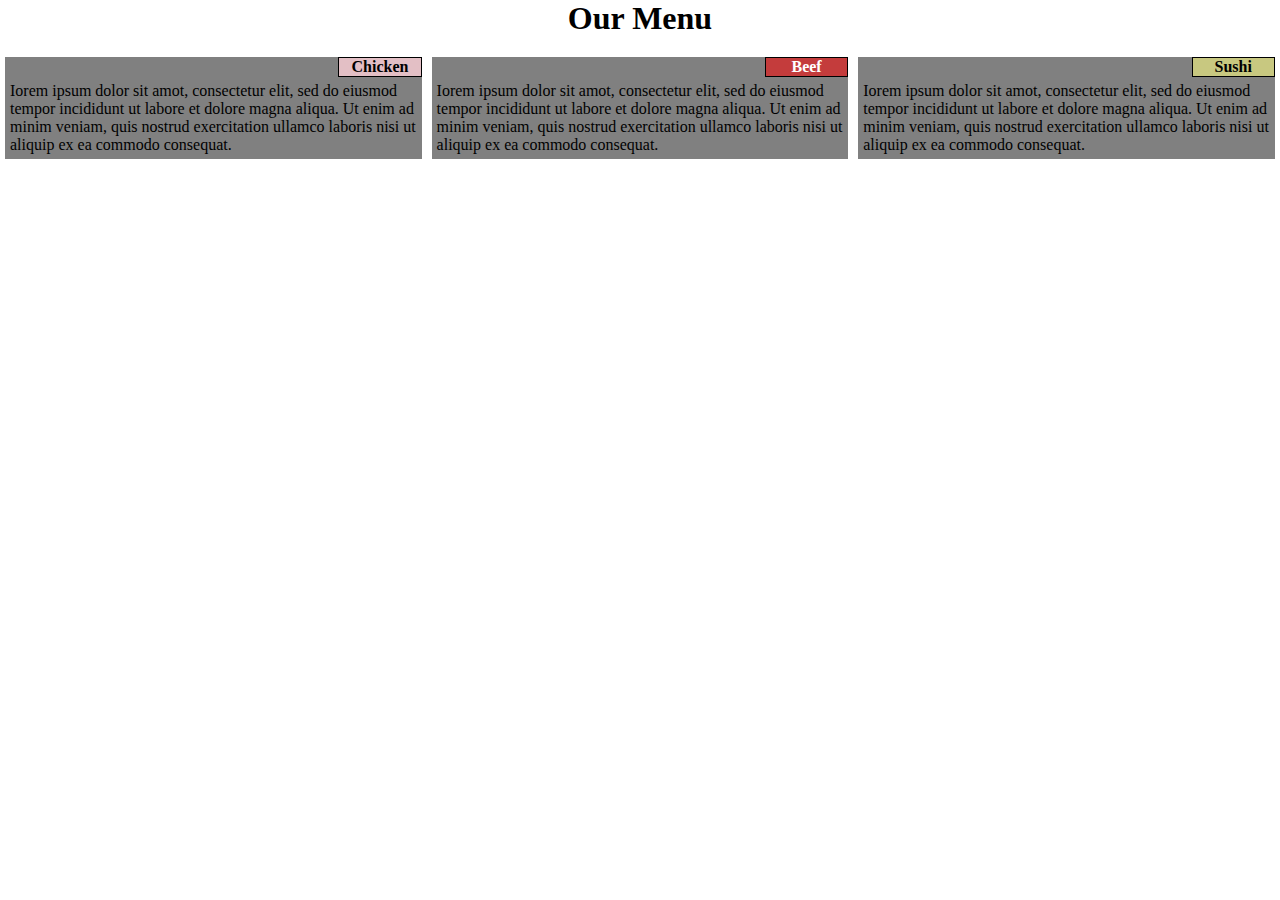
<file: index.html>
<!DOCTYPE html> 
<html> 
    <head>
        <meta charset="utf-8">
        <meta name="viewport" content="width=device-width, initial-scale=1">
        <link rel="stylesheet" href="./css/style.css">
        <title>Our Menu</title>
        
    </head>
    <body>
        <h1>Our Menu</h1>
        <div class="row">
            <div class="col-lg-4 col-md-6 col-sm-12">
                <h4 id="chicken">Chicken</h4>
                <p>
                Iorem ipsum dolor sit amot, consectetur elit,
                 sed do eiusmod tempor incididunt ut labore et dolore magna aliqua.
                 Ut enim ad minim veniam, quis nostrud exercitation ullamco laboris 
                 nisi ut aliquip ex ea commodo consequat.
                </p>
            </div>
            <div class="col-lg-4 col-md-6 col-sm-12">
                <h4 id="beef">Beef</h4>
                <p>
                    Iorem ipsum dolor sit amot, consectetur elit,
                 sed do eiusmod tempor incididunt ut labore et dolore magna aliqua.
                 Ut enim ad minim veniam, quis nostrud exercitation ullamco laboris 
                 nisi ut aliquip ex ea commodo consequat.
                </p>
            </div>
            <div class="col-lg-4 col-md-12 col-sm-12">
                <h4 id="sushi">Sushi</h4>
                <p>
                    Iorem ipsum dolor sit amot, consectetur elit,
                 sed do eiusmod tempor incididunt ut labore et dolore magna aliqua.
                 Ut enim ad minim veniam, quis nostrud exercitation ullamco laboris 
                 nisi ut aliquip ex ea commodo consequat.
                </p>
            </div>
        </div>
    </body>
</html>
</file>
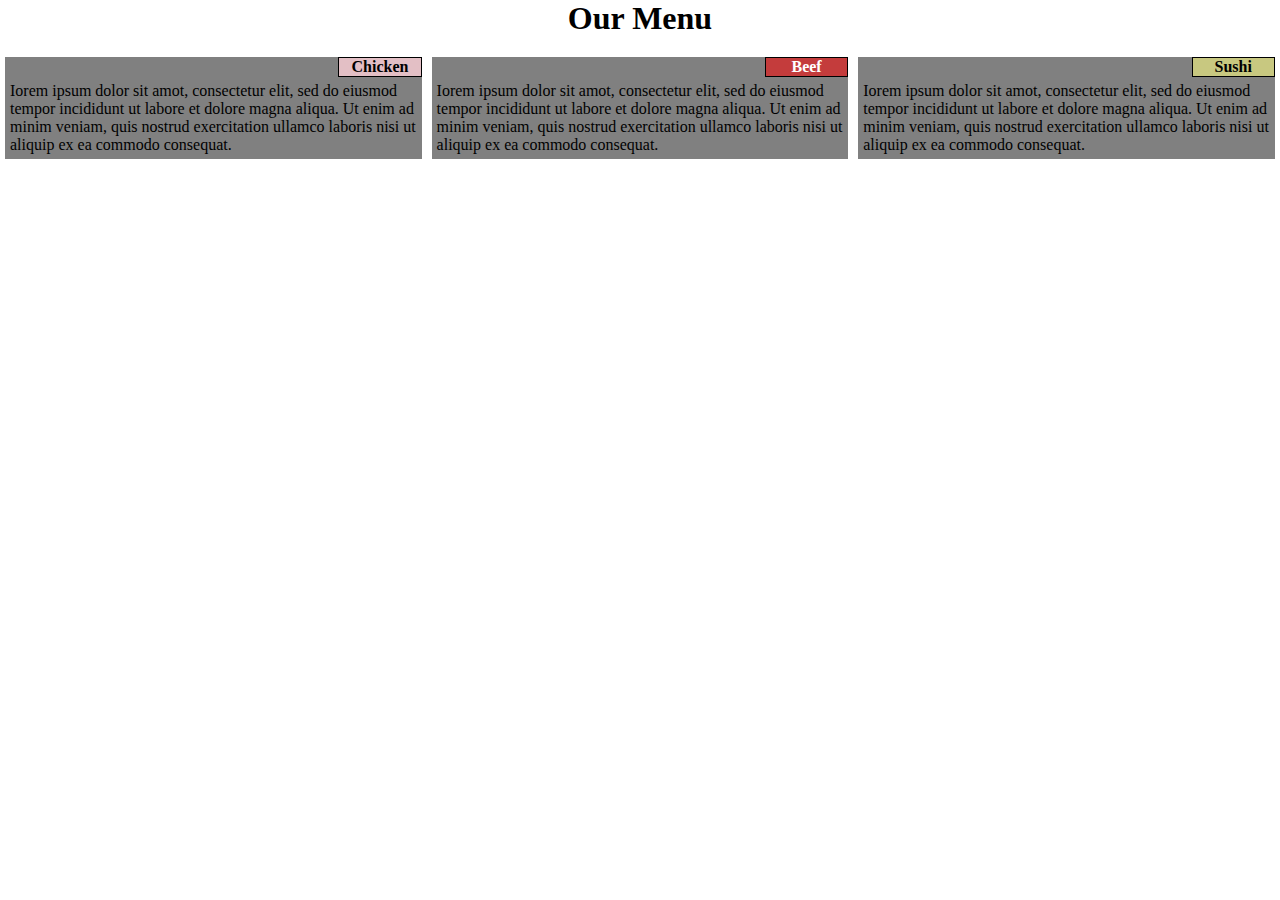
<file: Module_2/index.html>
<!DOCTYPE html> 
<html> 
    <head>
        <meta charset="utf-8">
        <meta name="viewport" content="width=device-width, initial-scale=1">
        <link rel="stylesheet" href="./css/style.css">
        <title>Our Menu</title>
        
    </head>
    <body>
        <h1>Our Menu</h1>
        <div class="row">
            <div class="col-lg-4 col-md-6 col-sm-12">
                <h4 id="chicken">Chicken</h4>
                <p>
                Iorem ipsum dolor sit amot, consectetur elit,
                 sed do eiusmod tempor incididunt ut labore et dolore magna aliqua.
                 Ut enim ad minim veniam, quis nostrud exercitation ullamco laboris 
                 nisi ut aliquip ex ea commodo consequat.
                </p>
            </div>
            <div class="col-lg-4 col-md-6 col-sm-12">
                <h4 id="beef">Beef</h4>
                <p>
                    Iorem ipsum dolor sit amot, consectetur elit,
                 sed do eiusmod tempor incididunt ut labore et dolore magna aliqua.
                 Ut enim ad minim veniam, quis nostrud exercitation ullamco laboris 
                 nisi ut aliquip ex ea commodo consequat.
                </p>
            </div>
            <div class="col-lg-4 col-md-12 col-sm-12">
                <h4 id="sushi">Sushi</h4>
                <p>
                    Iorem ipsum dolor sit amot, consectetur elit,
                 sed do eiusmod tempor incididunt ut labore et dolore magna aliqua.
                 Ut enim ad minim veniam, quis nostrud exercitation ullamco laboris 
                 nisi ut aliquip ex ea commodo consequat.
                </p>
            </div>
        </div>
        <script src='index.js'></script>
    </body>
</html>
</file>
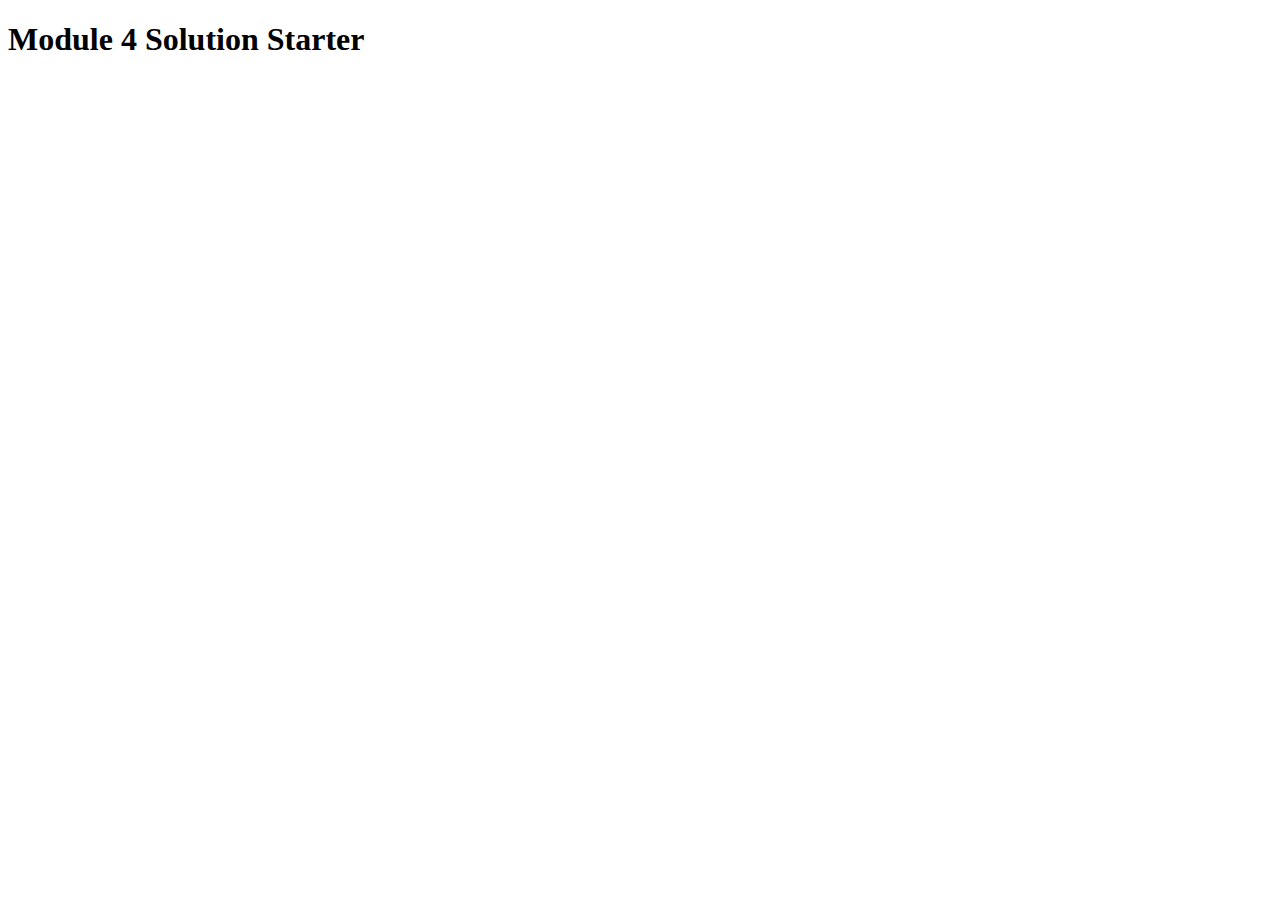
<file: Module_4/index.html>
<!DOCTYPE html>
<html>
<head>
  <meta charset="utf-8">
  <title>Module 4 Solution Starter</title>
  <script src="SpeakHello.js"></script>
  <script src="SpeakGoodBye.js"></script>
  <script src="script.js"></script>
</head>
<body>
  <h1>Module 4 Solution Starter</h1>
</body>
</html>
</file>
<file: css/style.css>
* {
    box-sizing: border-box;
    margin: 0
  }
  h1 {
    margin-bottom: 15px;
    text-align: center;
  }
  
  /* p {
    border: 1px solid black;
    background-color: #A52A2A;
    width: 90%;
    height: 150px;
    margin-right: auto;
    margin-left: auto;
    font-family: Helvetica;
    color: white;
  } */
  
  /* Simple Responsive Framework. */
  .row {
    width: 100%;
  }
  /********** Large devices only **********/
  @media (min-width: 992px) {
    .col-lg-1, .col-lg-2, .col-lg-3, .col-lg-4, .col-lg-5, .col-lg-6, .col-lg-7, .col-lg-8, .col-lg-9, .col-lg-10, .col-lg-11, .col-lg-12 {
      float: left;
      border: 5px solid white;
      /* padding: 5px; */
      background-color: grey;
    }
    .col-lg-1 {
      width: 8.33%;
    }
    .col-lg-2 {
      width: 16.66%;
    }
    .col-lg-3 {
      width: 25%;
    }
    .col-lg-4 {
      width: 33.33%;
    }
    .col-lg-5 {
      width: 41.66%;
    }
    .col-lg-6 {
      width: 50%;
    }
    .col-lg-7 {
      width: 58.33%;
    }
    .col-lg-8 {
      width: 66.66%;
    }
    .col-lg-9 {
      width: 74.99%;
    }
    .col-lg-10 {
      width: 83.33%;
    }
    .col-lg-11 {
      width: 91.66%;
    }
    .col-lg-12 {
      width: 100%;
    }
    div h4 {
        margin : 0;
        position: relative;
        text-align: center;
        width: 20%;
        top: 0;
        right: 0;
        float: right;
        border: 1px solid black;
        background-color: solid pink;
        

    }
    div p {
        clear: both;
        padding : 5px;
    }
    #chicken {
        background-color:rgba(250, 206, 213, 0.808);
    }
    #beef {
        background-color:rgba(255, 0, 0, 0.534);
        color: white;
    }
    #sushi {
        background-color: rgba(243, 243, 129, 0.623);
    }
  }
  
  /********** Medium devices only **********/
  @media (max-width: 991px) and (min-width: 768px) {
    .col-md-1, .col-md-2, .col-md-3, .col-md-4, .col-md-5, .col-md-6, .col-md-7, .col-md-8, .col-md-9, .col-md-10, .col-md-11, .col-md-12 {
      float: left;
      border: 5px solid white;
      background-color: grey;
      margin: 0;
    }
    .col-md-1 {
      width: 8.33%;
    }
    .col-md-2 {
      width: 16.66%;
    }
    .col-md-3 {
      width: 25%;
    }
    .col-md-4 {
      width: 33.33%;
    }
    .col-md-5 {
      width: 41.66%;
    }
    .col-md-6 {
      width: 50%;
    }
    .col-md-7 {
      width: 58.33%;
    }
    .col-md-8 {
      width: 66.66%;
    }
    .col-md-9 {
      width: 74.99%;
    }
    .col-md-10 {
      width: 83.33%;
    }
    .col-md-11 {
      width: 91.66%;
    }
    .col-md-12 {
      width: 100%;
    }

    div h4 {
        margin : 0;
        position: relative;
        text-align: center;
        width: 20%;
        top: 0;
        right: 0;
        float: right;
        border: 1px solid black;
        background-color: solid pink;
        

    }
    #chicken {
        background-color:rgba(250, 206, 213, 0.808);
    }
    #beef {
        background-color:rgba(255, 0, 0, 0.534);
        color: white;
    }
    #sushi {
        background-color: rgba(243, 243, 129, 0.623);
    }
    div p {
        clear: both;
        padding: 5px;
    }
  }
  /* *******************For small devices only************** */
  @media (max-width: 767px) {
    
    
    .col-sm-1, .col-sm-2, .col-sm-3, .col-sm-4, .col-sm-5, .col-sm-6, .col-sm-7, .col-sm-8, .col-sm-9, .col-sm-10, .col-sm-11, .col-sm-12 {
        float: left;
        border: 5px solid white;
        /* padding: 5px; */
        background-color: grey;
        clear: both;
      }

    .col-sm-1 {
      width: 8.33%;
    }
    .col-sm-2 {
      width: 16.66%;
    }
    .col-sm-3 {
      width: 25%;
    }
    .col-sm-4 {
      width: 33.33%;
    }
    .col-sm-5 {
      width: 41.66%;
    }
    .col-sm-6 {
      width: 50%;
    }
    .col-sm-7 {
      width: 58.33%;
    }
    .col-sm-8 {
      width: 66.66%;
    }
    .col-sm-9 {
      width: 74.99%;
    }
    .col-sm-10 {
      width: 83.33%;
    }
    .col-sm-11 {
      width: 91.66%;
    }
    .col-sm-12 {
      width: 100%;
    }

    div h4 {
        margin : 0;
        position: relative;
        text-align: center;
        width: 20%;
        height: 25%;
        top: 0;
        right: 0;
        size: 175%;
        float: right;
        border: 1px solid black;
    }
    #chicken {
        background-color:rgba(250, 206, 213, 0.808);
    }
    #beef {
        background-color:rgba(255, 0, 0, 0.534);
        color: white;
    }
    #sushi {
        background-color: rgba(243, 243, 129, 0.623);
    }
    div p {
        clear: both;
        padding: 5px;
    }

  }
</file>
<file: Module_2/css/style.css>
* {
    box-sizing: border-box;
    margin: 0
  }
  h1 {
    margin-bottom: 15px;
    text-align: center;
  }
  
  /* p {
    border: 1px solid black;
    background-color: #A52A2A;
    width: 90%;
    height: 150px;
    margin-right: auto;
    margin-left: auto;
    font-family: Helvetica;
    color: white;
  } */
  
  /* Simple Responsive Framework. */
  .row {
    width: 100%;
  }
  /********** Large devices only **********/
  @media (min-width: 992px) {
    .col-lg-1, .col-lg-2, .col-lg-3, .col-lg-4, .col-lg-5, .col-lg-6, .col-lg-7, .col-lg-8, .col-lg-9, .col-lg-10, .col-lg-11, .col-lg-12 {
      float: left;
      border: 5px solid white;
      /* padding: 5px; */
      background-color: grey;
    }
    .col-lg-1 {
      width: 8.33%;
    }
    .col-lg-2 {
      width: 16.66%;
    }
    .col-lg-3 {
      width: 25%;
    }
    .col-lg-4 {
      width: 33.33%;
    }
    .col-lg-5 {
      width: 41.66%;
    }
    .col-lg-6 {
      width: 50%;
    }
    .col-lg-7 {
      width: 58.33%;
    }
    .col-lg-8 {
      width: 66.66%;
    }
    .col-lg-9 {
      width: 74.99%;
    }
    .col-lg-10 {
      width: 83.33%;
    }
    .col-lg-11 {
      width: 91.66%;
    }
    .col-lg-12 {
      width: 100%;
    }
    div h4 {
        margin : 0;
        position: relative;
        text-align: center;
        width: 20%;
        top: 0;
        right: 0;
        float: right;
        border: 1px solid black;
        background-color: solid pink;
        

    }
    div p {
        clear: both;
        padding : 5px;
    }
    #chicken {
        background-color:rgba(250, 206, 213, 0.808);
    }
    #beef {
        background-color:rgba(255, 0, 0, 0.534);
        color: white;
    }
    #sushi {
        background-color: rgba(243, 243, 129, 0.623);
    }
  }
  
  /********** Medium devices only **********/
  @media (max-width: 991px) and (min-width: 768px) {
    .col-md-1, .col-md-2, .col-md-3, .col-md-4, .col-md-5, .col-md-6, .col-md-7, .col-md-8, .col-md-9, .col-md-10, .col-md-11, .col-md-12 {
      float: left;
      border: 5px solid white;
      background-color: grey;
      margin: 0;
    }
    .col-md-1 {
      width: 8.33%;
    }
    .col-md-2 {
      width: 16.66%;
    }
    .col-md-3 {
      width: 25%;
    }
    .col-md-4 {
      width: 33.33%;
    }
    .col-md-5 {
      width: 41.66%;
    }
    .col-md-6 {
      width: 50%;
    }
    .col-md-7 {
      width: 58.33%;
    }
    .col-md-8 {
      width: 66.66%;
    }
    .col-md-9 {
      width: 74.99%;
    }
    .col-md-10 {
      width: 83.33%;
    }
    .col-md-11 {
      width: 91.66%;
    }
    .col-md-12 {
      width: 100%;
    }

    div h4 {
        margin : 0;
        position: relative;
        text-align: center;
        width: 20%;
        top: 0;
        right: 0;
        float: right;
        border: 1px solid black;
        background-color: solid pink;
        

    }
    #chicken {
        background-color:rgba(250, 206, 213, 0.808);
    }
    #beef {
        background-color:rgba(255, 0, 0, 0.534);
        color: white;
    }
    #sushi {
        background-color: rgba(243, 243, 129, 0.623);
    }
    div p {
        clear: both;
        padding: 5px;
    }
  }
  /* *******************For small devices only************** */
  @media (max-width: 767px) {
    
    
    .col-sm-1, .col-sm-2, .col-sm-3, .col-sm-4, .col-sm-5, .col-sm-6, .col-sm-7, .col-sm-8, .col-sm-9, .col-sm-10, .col-sm-11, .col-sm-12 {
        float: left;
        border: 5px solid white;
        /* padding: 5px; */
        background-color: grey;
        clear: both;
      }

    .col-sm-1 {
      width: 8.33%;
    }
    .col-sm-2 {
      width: 16.66%;
    }
    .col-sm-3 {
      width: 25%;
    }
    .col-sm-4 {
      width: 33.33%;
    }
    .col-sm-5 {
      width: 41.66%;
    }
    .col-sm-6 {
      width: 50%;
    }
    .col-sm-7 {
      width: 58.33%;
    }
    .col-sm-8 {
      width: 66.66%;
    }
    .col-sm-9 {
      width: 74.99%;
    }
    .col-sm-10 {
      width: 83.33%;
    }
    .col-sm-11 {
      width: 91.66%;
    }
    .col-sm-12 {
      width: 100%;
    }

    div h4 {
        margin : 0;
        position: relative;
        text-align: center;
        width: 20%;
        height: 25%;
        top: 0;
        right: 0;
        size: 175%;
        float: right;
        border: 1px solid black;
    }
    #chicken {
        background-color:rgba(250, 206, 213, 0.808);
    }
    #beef {
        background-color:rgba(255, 0, 0, 0.534);
        color: white;
    }
    #sushi {
        background-color: rgba(243, 243, 129, 0.623);
    }
    div p {
        clear: both;
        padding: 5px;
    }

  }
</file>
